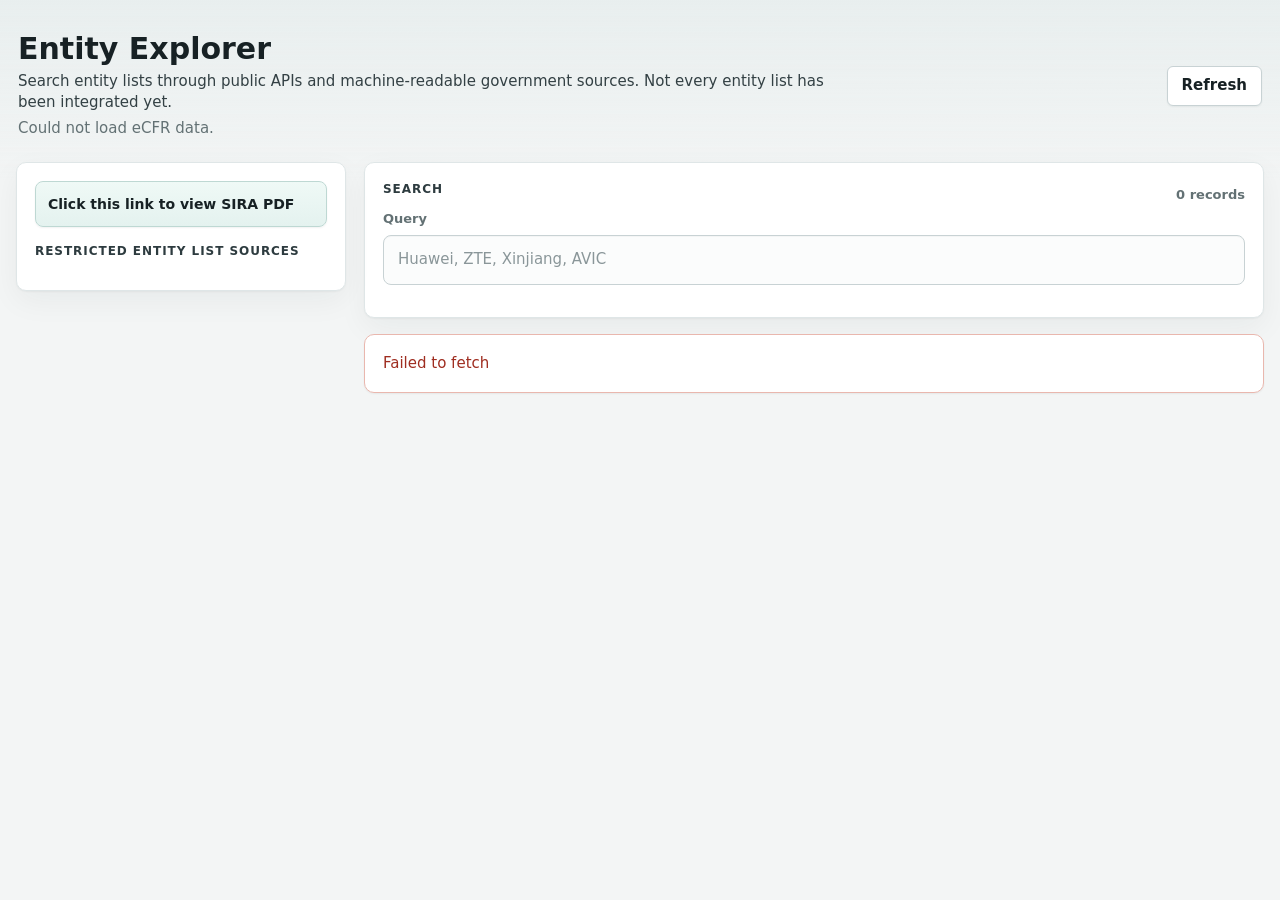
<file: index.html>
<!doctype html>
<html lang="en">
  <head>
    <meta charset="utf-8">
    <meta name="viewport" content="width=device-width, initial-scale=1">
    <title>Entity Explorer</title>
    <link rel="stylesheet" href="styles.css">
  </head>
  <body>
    <main class="shell">
      <section class="topbar">
        <div class="brand">
          <h1>Entity Explorer</h1>
          <p class="introText">Search entity lists through public APIs and machine-readable government sources. Not every entity list has been integrated yet.</p>
          <p id="statusText">Loading source registry...</p>
        </div>
        <button id="refreshButton" type="button">Refresh</button>
      </section>

      <div class="app-layout">
        <aside class="sources" aria-labelledby="sourcesHeading">
          <a class="policy-link" href="sira-policy.pdf" target="_blank" rel="noopener">
            <strong>Click this link to view SIRA PDF</strong>
          </a>
          <h2 id="sourcesHeading">Restricted Entity List Sources</h2>
          <div id="sourceList" class="source-list"></div>
        </aside>

        <div class="main-column">
          <section class="search-panel" aria-labelledby="searchHeading">
            <div class="search-head">
              <h2 id="searchHeading">Search</h2>
              <span id="recordCount">0 records</span>
            </div>
            <label class="search-box">
              <span>Query</span>
              <input id="searchInput" type="search" placeholder="Huawei, ZTE, Xinjiang, AVIC" autocomplete="off">
            </label>
            <div id="sourceFilters" class="filters"></div>
          </section>

          <section class="results" aria-live="polite">
            <div id="resultsList"></div>
          </section>
        </div>
      </div>
    </main>

    <script src="app.js"></script>
  </body>
</html>
</file>
<file: styles.css>
:root {
  color-scheme: light;
  --bg: #f3f5f5;
  --panel: #ffffff;
  --panel-soft: #f9fbfb;
  --text: #172124;
  --muted: #637174;
  --line: #dfe6e7;
  --line-strong: #c8d2d4;
  --active: #0d665d;
  --active-bg: #e8f4f1;
  --inactive: #7a6117;
  --inactive-bg: #fbf3d7;
  --error: #9f2d20;
  --shadow: 0 1px 2px rgba(20, 32, 35, 0.05), 0 10px 30px rgba(20, 32, 35, 0.05);
  --shadow-soft: 0 1px 2px rgba(20, 32, 35, 0.06);
}

* {
  box-sizing: border-box;
}

body {
  margin: 0;
  background: var(--bg);
  color: var(--text);
  font: 15px/1.45 system-ui, -apple-system, BlinkMacSystemFont, "Segoe UI", sans-serif;
  letter-spacing: 0;
}

body::before {
  content: "";
  position: fixed;
  inset: 0 0 auto;
  height: 180px;
  background: linear-gradient(180deg, #e8eeee 0%, rgba(232, 238, 238, 0) 100%);
  pointer-events: none;
  z-index: -1;
}

button,
input {
  font: inherit;
}

button:focus-visible,
input:focus-visible,
a:focus-visible {
  outline: 3px solid rgba(13, 102, 93, 0.22);
  outline-offset: 2px;
}

.shell {
  width: min(1280px, calc(100% - 32px));
  margin: 0 auto;
  padding: 30px 0 48px;
}

.topbar {
  display: flex;
  align-items: center;
  justify-content: space-between;
  gap: 20px;
  margin-bottom: 22px;
  padding: 2px 2px 0;
}

h1,
h2,
p {
  margin: 0;
}

h1 {
  font-size: 30px;
  line-height: 1.15;
  font-weight: 760;
  letter-spacing: 0;
}

h2 {
  color: #2d3b3f;
  font-size: 12px;
  font-weight: 760;
  letter-spacing: 0.08em;
  text-transform: uppercase;
  margin-bottom: 12px;
}

.brand {
  display: grid;
  gap: 4px;
}

#statusText {
  color: var(--muted);
  max-width: 820px;
}

.introText {
  color: #334044;
  max-width: 820px;
}

#refreshButton {
  border: 1px solid var(--line-strong);
  background: var(--panel);
  border-radius: 6px;
  color: var(--text);
  min-height: 38px;
  padding: 8px 14px;
  cursor: pointer;
  box-shadow: var(--shadow-soft);
  font-weight: 650;
}

#refreshButton:hover {
  border-color: #aebcbe;
  background: #fbfcfc;
}

#refreshButton:disabled {
  cursor: wait;
  opacity: 0.65;
}

.app-layout {
  display: grid;
  grid-template-columns: minmax(270px, 330px) minmax(0, 1fr);
  align-items: start;
  gap: 18px;
}

.main-column {
  min-width: 0;
}

.sources,
.search-panel {
  background: var(--panel);
  border: 1px solid var(--line);
  border-radius: 10px;
  box-shadow: var(--shadow);
  padding: 18px;
  margin-bottom: 16px;
}

.sources {
  position: sticky;
  top: 16px;
  max-height: calc(100vh - 32px);
  overflow: auto;
}

.policy-link {
  display: grid;
  border: 1px solid #bed8d3;
  border-radius: 8px;
  background: linear-gradient(180deg, #eff9f6 0%, #e4f2ef 100%);
  color: var(--active);
  padding: 12px;
  margin-bottom: 16px;
  text-decoration: none;
  box-shadow: var(--shadow-soft);
}

.policy-link:hover {
  border-color: #9cc3bb;
}

.policy-link strong {
  color: var(--text);
  font-size: 14px;
  font-weight: 720;
}

.source-list {
  display: grid;
  gap: 8px;
}

.source-card {
  border: 1px solid var(--line);
  border-radius: 8px;
  padding: 10px;
  min-width: 0;
  background: var(--panel-soft);
}

.source-citation {
  color: var(--active);
  font-size: 12px;
  font-weight: 760;
  line-height: 1.25;
  margin-bottom: 4px;
}

.source-name {
  overflow-wrap: anywhere;
  font-size: 14px;
  font-weight: 670;
  line-height: 1.25;
}

.badge {
  display: inline-flex;
  align-items: center;
  min-height: 22px;
  border-radius: 999px;
  padding: 2px 7px;
  margin-top: 9px;
  font-size: 11px;
  font-weight: 650;
}

.source-actions {
  display: flex;
  align-items: center;
  justify-content: space-between;
  gap: 8px;
  margin-top: 9px;
}

.source-actions .badge {
  margin-top: 0;
}

.raw-link {
  color: var(--muted);
  font-size: 12px;
  font-weight: 650;
  text-decoration: none;
}

.raw-link:hover {
  color: var(--active);
  text-decoration: underline;
  text-underline-offset: 3px;
}

.badge.active {
  color: var(--active);
  background: var(--active-bg);
}

.badge.inactive {
  color: var(--inactive);
  background: var(--inactive-bg);
}

.search-head {
  display: flex;
  justify-content: space-between;
  gap: 16px;
  align-items: center;
}

#recordCount {
  color: var(--muted);
  font-size: 13px;
  font-weight: 620;
}

.search-box {
  display: grid;
  gap: 6px;
}

.search-box span {
  color: var(--muted);
  font-size: 13px;
  font-weight: 650;
}

#searchInput {
  width: 100%;
  border: 1px solid var(--line-strong);
  border-radius: 8px;
  padding: 13px 14px;
  background: #fbfcfc;
  color: var(--text);
  box-shadow: inset 0 1px 1px rgba(20, 32, 35, 0.03);
}

#searchInput::placeholder {
  color: #8a9699;
}

.filters {
  display: flex;
  flex-wrap: wrap;
  gap: 8px;
  margin-top: 14px;
}

.filter {
  display: inline-flex;
  align-items: center;
  gap: 6px;
  border: 1px solid var(--line);
  border-radius: 999px;
  padding: 7px 10px;
  background: #fbfcfc;
  cursor: pointer;
  color: #2f3d40;
  font-size: 13px;
  font-weight: 620;
}

.filter:hover {
  border-color: var(--line-strong);
  background: #ffffff;
}

.filter input {
  margin: 0;
  accent-color: var(--active);
}

.filter:has(input:not(:checked)) {
  color: var(--muted);
  background: #f4f7f7;
}

.results {
  margin-top: 14px;
}

.result-card {
  background: var(--panel);
  border: 1px solid var(--line);
  border-radius: 10px;
  box-shadow: var(--shadow);
  padding: 16px;
  margin-bottom: 12px;
}

.result-meta {
  display: flex;
  flex-wrap: wrap;
  gap: 8px;
  color: var(--muted);
  font-size: 13px;
  margin-bottom: 9px;
}

.result-meta span {
  display: inline-flex;
  align-items: center;
  min-height: 22px;
  border-radius: 999px;
  background: #f0f4f5;
  padding: 2px 8px;
}

.result-title {
  font-size: 17px;
  font-weight: 740;
  line-height: 1.3;
  margin-bottom: 10px;
  overflow-wrap: anywhere;
}

.result-fields {
  display: grid;
  gap: 7px;
  color: #334044;
  font-size: 14px;
}

.field-label {
  color: var(--muted);
  font-weight: 650;
}

.empty,
.error {
  border: 1px solid var(--line);
  border-radius: 10px;
  background: var(--panel);
  padding: 18px;
  color: var(--muted);
  box-shadow: var(--shadow-soft);
}

.error {
  color: var(--error);
  border-color: #e9b7ae;
}

@media (max-width: 680px) {
  .shell {
    width: min(100% - 20px, 1180px);
    padding: 18px 0 34px;
  }

  .topbar {
    display: grid;
    gap: 14px;
  }

  #refreshButton {
    width: 100%;
  }

  .app-layout {
    display: grid;
    grid-template-columns: 1fr;
  }

  .sources {
    position: static;
    max-height: none;
  }

  .sources,
  .search-panel {
    padding: 14px;
  }

  h1 {
    font-size: 26px;
  }
}
</file>
